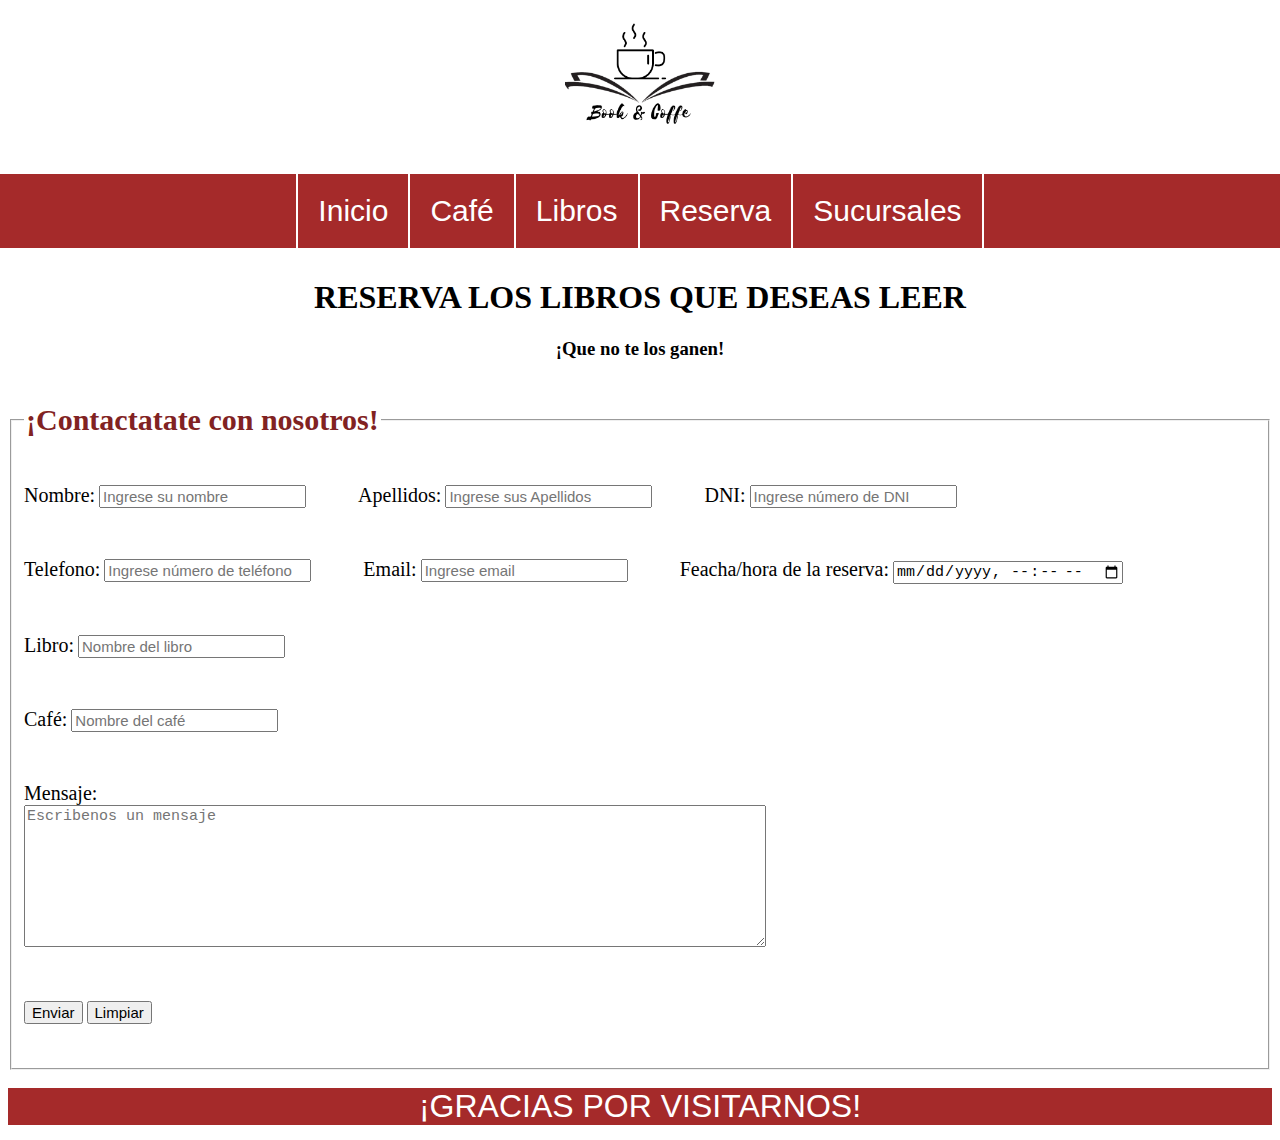
<file: contacto.html>
<!DOCTYPE html>
<html lang="en">
<head>
    <meta charset="UTF-8">
    <meta http-equiv="X-UA-Compatible" content="IE=edge">
    <meta name="viewport" content="width=device-width, initial-scale=1.0">
    <title>contacto</title>
    <!--para realizar las conección con css-->
    <link rel="stylesheet" href="estilos.css">
</head>

<body>
    <div class="esp"></div>
    <div class="cabeza">
        <center><img src="static/logo.png"id="logo"></center><body>
            <header>
                <label for = "menu" >
                    <nav class ="menu">
                        <ul>
                            <li><a href="index.html">Inicio</a></il>
                            <li><a href="cafe.html">Café</a></il>
                            <li><a href="libros.html">Libros</a></il>
                            <li><a href="contacto.html">Reserva</a></il>
                            <li><a href="sucursales.html">Sucursales</a></il>
                            <li><a href=""></a></il>
                        </ul>
                    </nav>
                </label>
            </header>
        </body>
    </div>

<center><h1>RESERVA LOS LIBROS QUE DESEAS LEER</h1></center>
<center><h3 >¡Que no te los ganen!</h3></center>
<form>
    <fieldset><!--Forman la linea que rodea el formualrio-->
        <legend><h2 class="h2">¡Contactatate con nosotros!</h2></legend>
        <p><label for="nombre">Nombre:</label>
        <input type="text" name ="Nombre" id="nombre" placeholder="Ingrese su nombre" >
        &nbsp &nbsp &nbsp &nbsp &nbsp &nbsp 
        <label for="apellido">Apellidos:</label>
        <input type="text" name ="Aapellido" id="apellido" placeholder="Ingrese sus Apellidos">
        &nbsp &nbsp &nbsp &nbsp &nbsp &nbsp 
        <label for="dni"  >DNI:</label>
        <input type="txt" required name ="dni" id="dni" placeholder="Ingrese número de DNI">
        </p>
        <br>

        <p> <label for="tel"  >Telefono:</label>
            <input type="tel" maxlength="9" required name ="tel" id="tel" placeholder="Ingrese número de teléfono">
            &nbsp &nbsp &nbsp &nbsp &nbsp &nbsp 
            <label for="email" >Email:</label>
            <input type="email" required name ="email" id="email" placeholder="Ingrese email" >
            &nbsp &nbsp &nbsp &nbsp &nbsp &nbsp 
            <label for="fecha">Feacha/hora de la reserva:</label>
            <input type="datetime-local" name ="fecha" id="fecha" required>
        </p>
        <br>
        <p><label for="text">Libro:</label>
            <input type="text" name ="Mensaje" id="text" placeholder="Nombre del libro">
        </p>
        <br>
        <p><label for="cafe">Café:</label>
            <input type="text" name ="Mensaje" id="cafe" placeholder="Nombre del café">
        </p>
        <br>
        <p><label for="mensaje">Mensaje:</label><br>
            <textarea type="text" id="mensaje"name ="text" placeholder="Escribenos un mensaje"id="text" rows="8" cols="80" ></textarea>
        </p>
        <br>
        <!--botones de formulario-->
        <p>
            <input type="submit" value="Enviar">
            <input type="reset" value ="Limpiar">
        </p>
        <br>  
    </fieldset>
</form>  
</body>
<br>
<footer>
    <center>¡GRACIAS POR VISITARNOS!</center>
</footer>
</html>
</file>
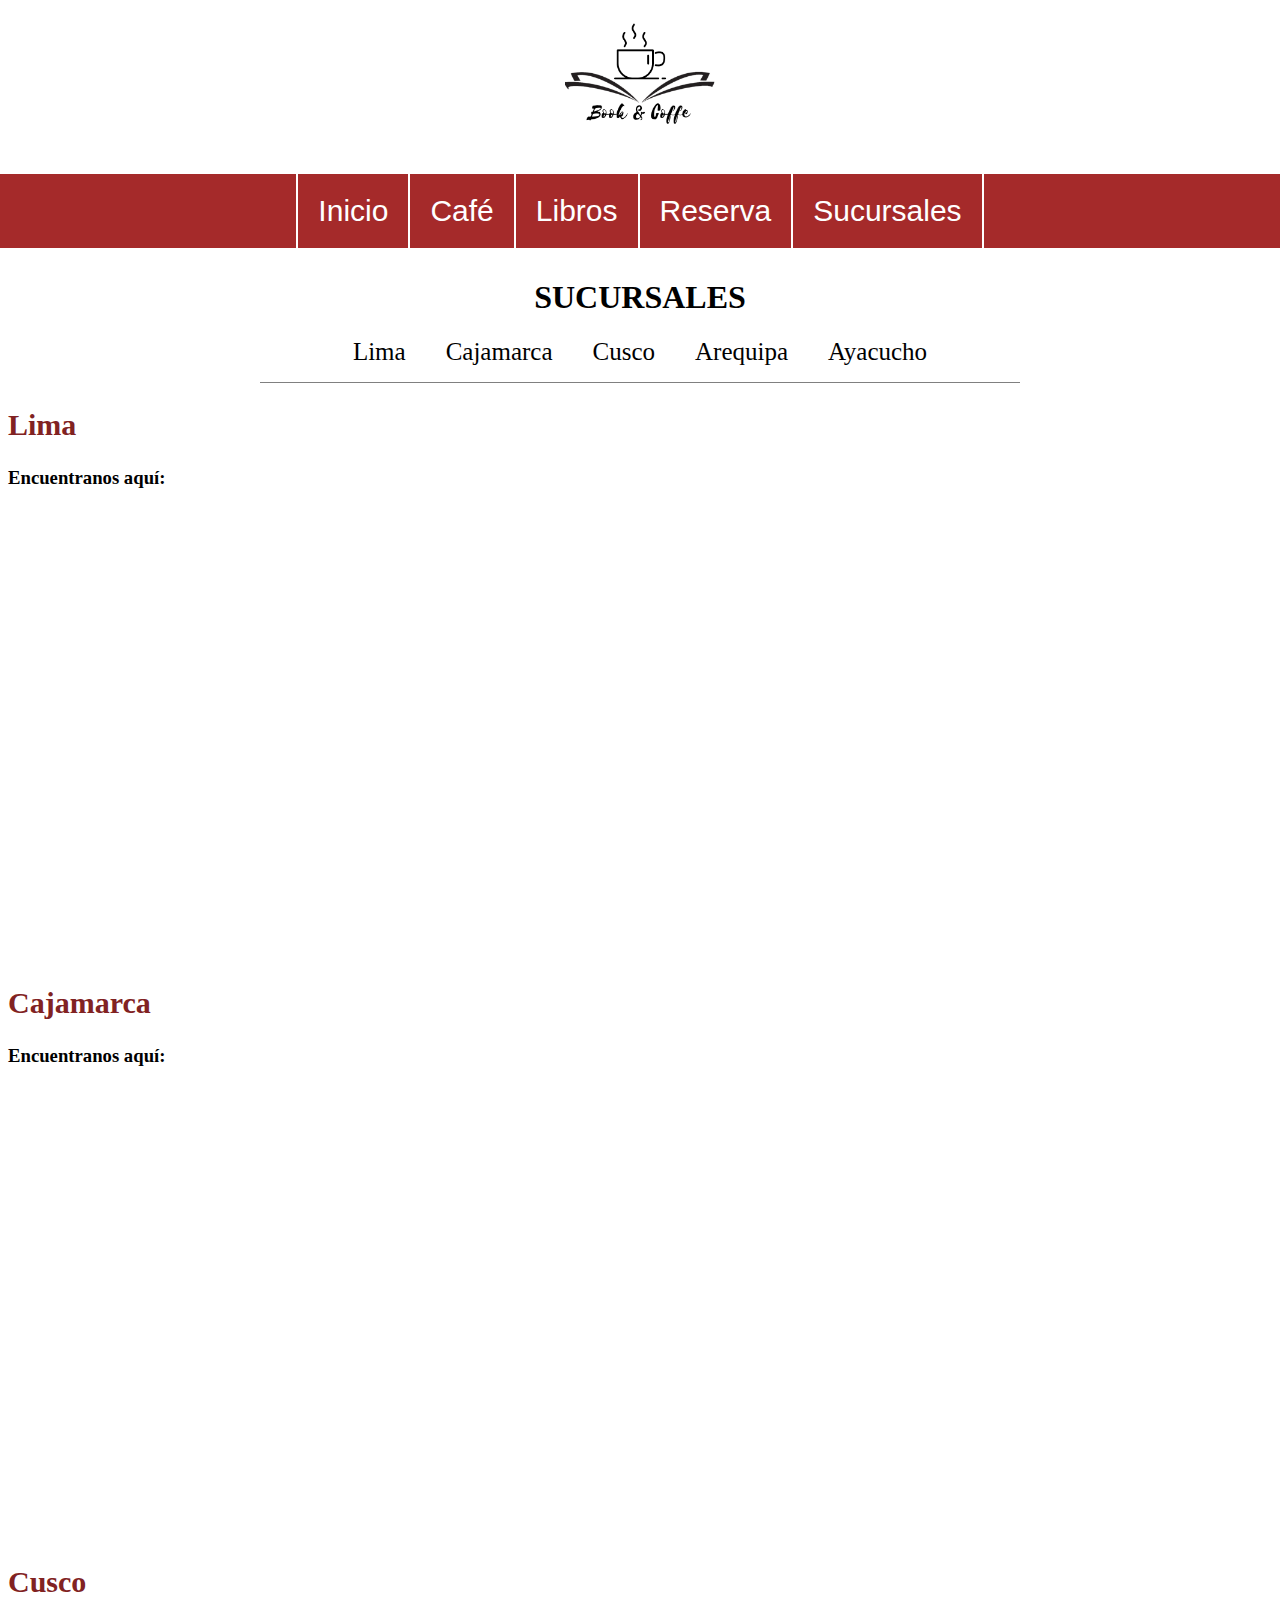
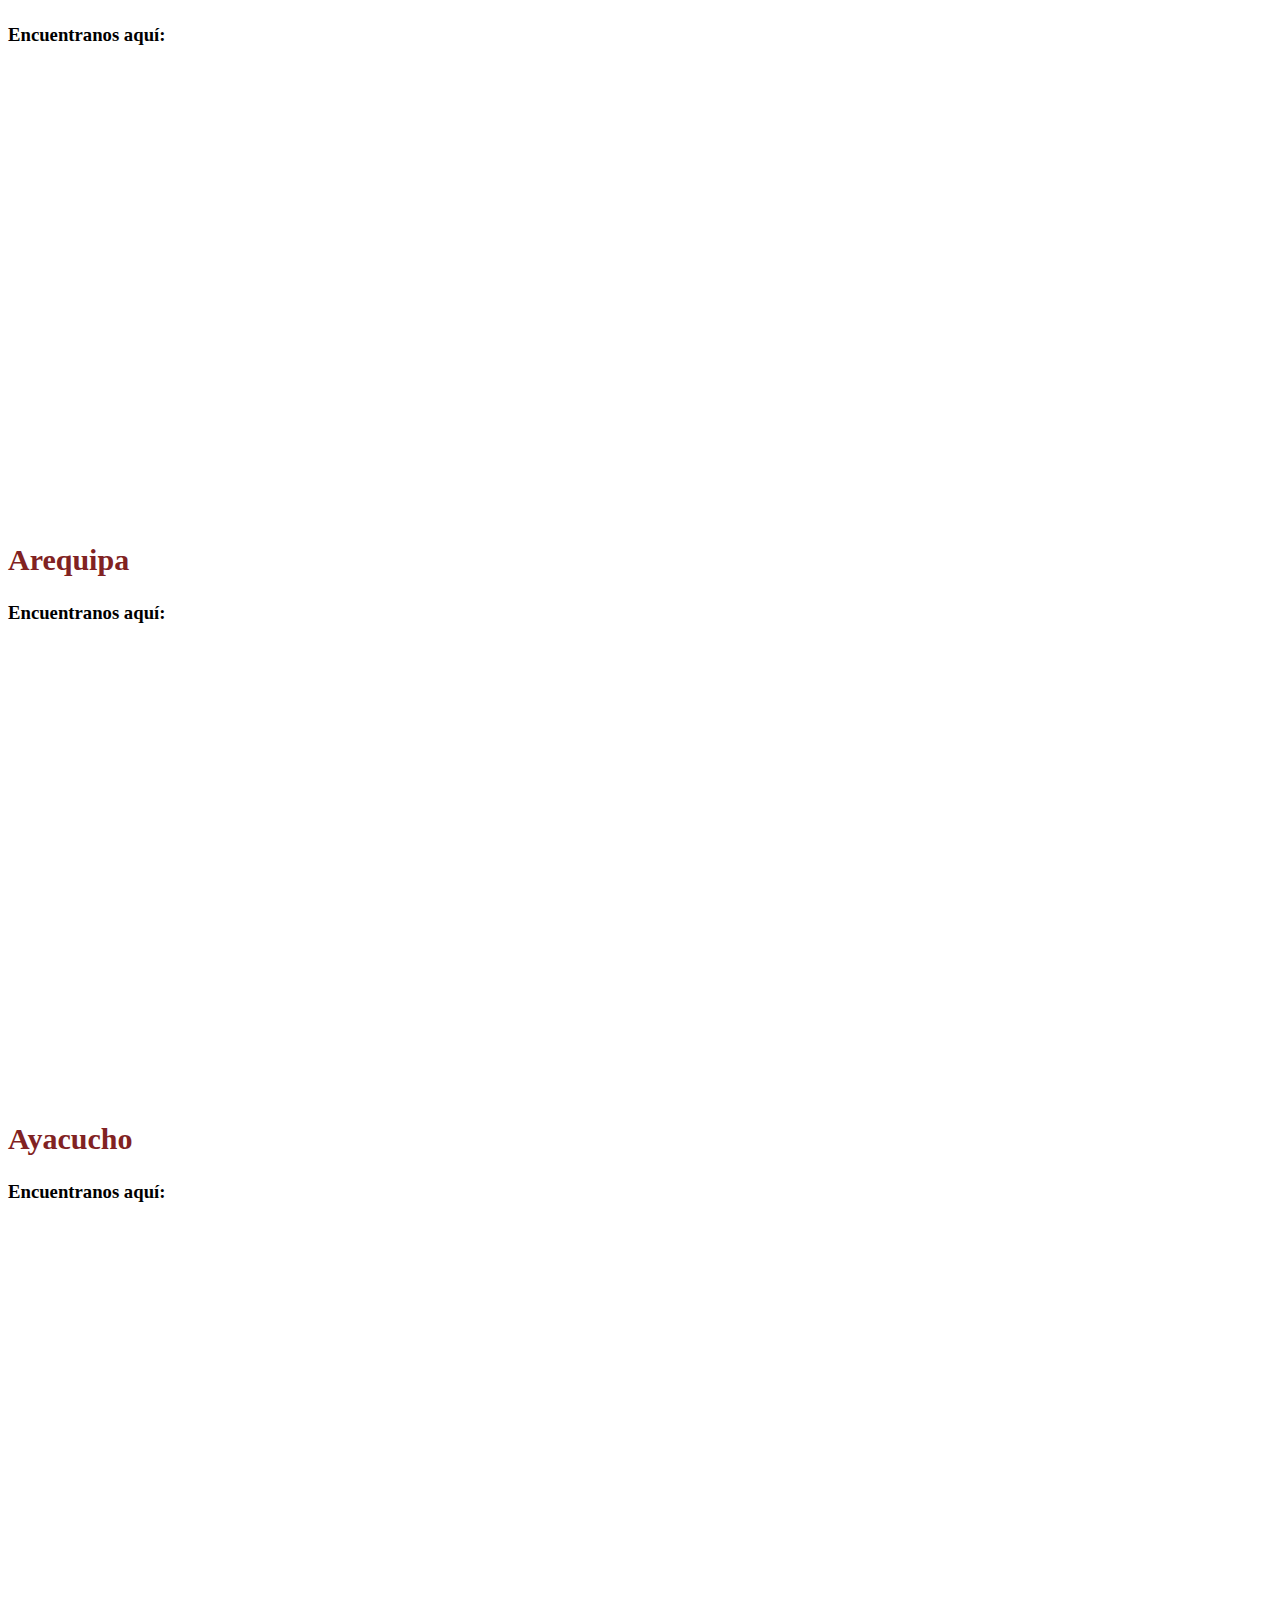
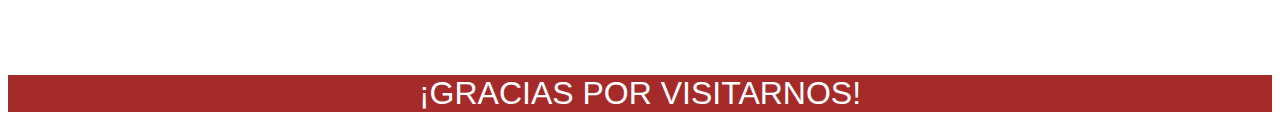
<file: sucursales.html>
<!DOCTYPE html>
<html lang="en">
<head>
    <meta charset="UTF-8">
    <meta http-equiv="X-UA-Compatible" content="IE=edge">
    <meta name="viewport" content="width=device-width, initial-scale=1.0">
    <title>servicio</title>
    <!--para realizar las conección con css-->
    <link rel="stylesheet" href="estilos.css">
</head>
<div class="esp" id="in"></div>
<div class="cabeza">
    <center><img src="static/logo.png"id="logo"></center><body>
        <header>
            <label for = "menu" >
                <nav class ="menu">
                    <ul>
                        <li><a href="index.html">Inicio</a></il>
                        <li><a href="cafe.html">Café</a></il>
                        <li><a href="libros.html">Libros</a></il>
                        <li><a href="contacto.html">Reserva</a></il>
                        <li><a href="sucursales.html">Sucursales</a></il>
                        <li><a href=""></a></il>
                    </ul>
                </nav>
            </label>
        </header>
    </body>
</div>
<center><h1 >SUCURSALES</h1></center>
<div class="sucu">
    <ul>
        <li><a href="#in">Lima</a> </li>
        <li><a href="#lima">Cajamarca</a></li>
        <li><a href="#caja">Cusco</a></li>
        <li><a href="#cus">Arequipa</a></li>
        <li><a href="#aya">Ayacucho</a></li>
        <li><a href=""></a></li>
    </ul>
</div>
<hr width=60%" size=“10" noshade>  

    <h2 id="lima">Lima</h2>
    <h3>Encuentranos aquí:</h3>
    <iframe src="https://www.google.com/maps/embed?pb=!1m14!1m8!1m3!1d2758.3958049989487!2d-77.04138722913513!3d-12.114837596621973!3m2!1i1024!2i768!4f13.1!3m3!1m2!1s0x9105c83bff6daaef%3A0x84518c6b33f3434f!2sCaf%C3%A9%20de%20Lima!5e0!3m2!1ses-419!2spe!4v1670287044416!5m2!1ses-419!2spe" width="100%" height="450" style="border:0;" allowfullscreen="" loading="lazy" referrerpolicy="no-referrer-when-downgrade"></iframe>

    <h2 id="caja">Cajamarca</h2>
    <h3>Encuentranos aquí:</h3>
    <iframe src="https://www.google.com/maps/embed?pb=!1m18!1m12!1m3!1d31669.89203057012!2d-78.54995488437501!3d-7.156433000000004!2m3!1f0!2f0!3f0!3m2!1i1024!2i768!4f13.1!3m3!1m2!1s0x91b25af910311921%3A0xecfa100aadb9e966!2sEl%20Tambito!5e0!3m2!1ses-419!2spe!4v1670792221852!5m2!1ses-419!2spe" width="100%" height="450" style="border:0;" allowfullscreen="" loading="lazy" referrerpolicy="no-referrer-when-downgrade"></iframe>

    <h2 id="cus">Cusco</h2>
    <h3>Encuentranos aquí:</h3>
    <iframe src="https://www.google.com/maps/embed?pb=!1m18!1m12!1m3!1d31033.11350039305!2d-71.96253956120962!3d-13.527048513377483!2m3!1f0!2f0!3f0!3m2!1i1024!2i768!4f13.1!3m3!1m2!1s0x916e7f411d8e6815%3A0xc81cd572a99a56d5!2sBunnu%20Caf%C3%A9!5e0!3m2!1ses-419!2spe!4v1670797157058!5m2!1ses-419!2spe" width="100%" height="450" style="border:0;" allowfullscreen="" loading="lazy" referrerpolicy="no-referrer-when-downgrade"></iframe>

    <h2 id="are">Arequipa</h2>
    <h3>Encuentranos aquí:</h3>
    <iframe src="https://www.google.com/maps/embed?pb=!1m18!1m12!1m3!1d30619.471207808267!2d-71.57510508437498!3d-16.4027753!2m3!1f0!2f0!3f0!3m2!1i1024!2i768!4f13.1!3m3!1m2!1s0x91424a58da7c6f13%3A0x5be80011cc63ebcb!2sPalacios%20Coffee!5e0!3m2!1ses-419!2spe!4v1670797474018!5m2!1ses-419!2spe" width="100%" height="450" style="border:0;" allowfullscreen="" loading="lazy" referrerpolicy="no-referrer-when-downgrade"></iframe>

    <h2 id="aya">Ayacucho</h2>
    <h3>Encuentranos aquí:</h3>
    <iframe src="https://www.google.com/maps/embed?pb=!1m18!1m12!1m3!1d7770.053791053499!2d-74.23276843485694!3d-13.160703500000004!2m3!1f0!2f0!3f0!3m2!1i1024!2i768!4f13.1!3m3!1m2!1s0x911319b5ee48afcf%3A0x746594e45ecfed95!2sMuseo%20Caf%C3%A9%20Ayacuchano!5e0!3m2!1ses-419!2spe!4v1670797574587!5m2!1ses-419!2spe" width="100%" height="450" style="border:0;" allowfullscreen="" loading="lazy" referrerpolicy="no-referrer-when-downgrade"></iframe>
<footer>
    <center>¡GRACIAS POR VISITARNOS!</center>
</footer>
</html>
</file>
<file: estilos.css>
body{
    background: white;
}

.menu ul{
    /*quita los puntitos */
    list-style: none;
    /*que salga uno al lado de otro */
    display:flex;
    /*que salga a la izquierda*/
    justify-content: center;
}

.menu li a{
    /*quita el subrayado */
    text-decoration: none;
    /*tamaño de letra*/
    font-size: 30px;
    /*separa*/
    padding: 20px;
    /*color*/
    color: white;
    /*letra*/
    font-family: sans-serif;
    /*lo hace anchito*/
    display:block;
}

header{
    /*fondito*/
    background: brown;

}
.esp{
    position:static;
    width: 200px;
    height: 250px;
    background-color: black;
}
.cabeza{
    position:fixed;
    width: 100%;
    top:0%; /*de arriba hacia abajo*/
    right:0%;
    background-color: #fff;
}
.menu li{
    /*linias de separación*/
    border-left: 2px solid #fff
}

.menu li:hover{
    /*color al pasar el maus*/
    background:rgba(0,0,0.3)
}

footer{
    /*fondito*/
    background: brown;
    font-size: 2em;
    color:#fff;
    font-family:Sans-serif ;
    display:block;
}

table{
    font:normal 20px "Segoe UI" ; 
}

#logo{
    width: 150px;
}

.sucu ul{
    /*quita los puntitos */
    list-style: none;
    /*que salga uno al lado de otro */
    display:flex;
    /*que salga a la izquierda*/
    justify-content: center;
}

.sucu li a{
    /*quita el subrayado */
    text-decoration: none;
    /*tamaño de letra*/
    font-size: 25px;
    /*separa*/
    padding: 20px;
    /*color*/
    color: black;
}

.sucu li a:hover{
    color:brown;
}

h2{
    color: rgb(129, 34, 34);
    font-weight:bold;
    font-family: cursive;
    font-size: 30px;
}

h3{
    font-family:"Segoe UI";
}

label{
    font-size: 20px;
    font-family:"Segoe UI";
}
input{
    font-size: 15px;
}
textarea{
    font-size: 15px;
}
</file>
